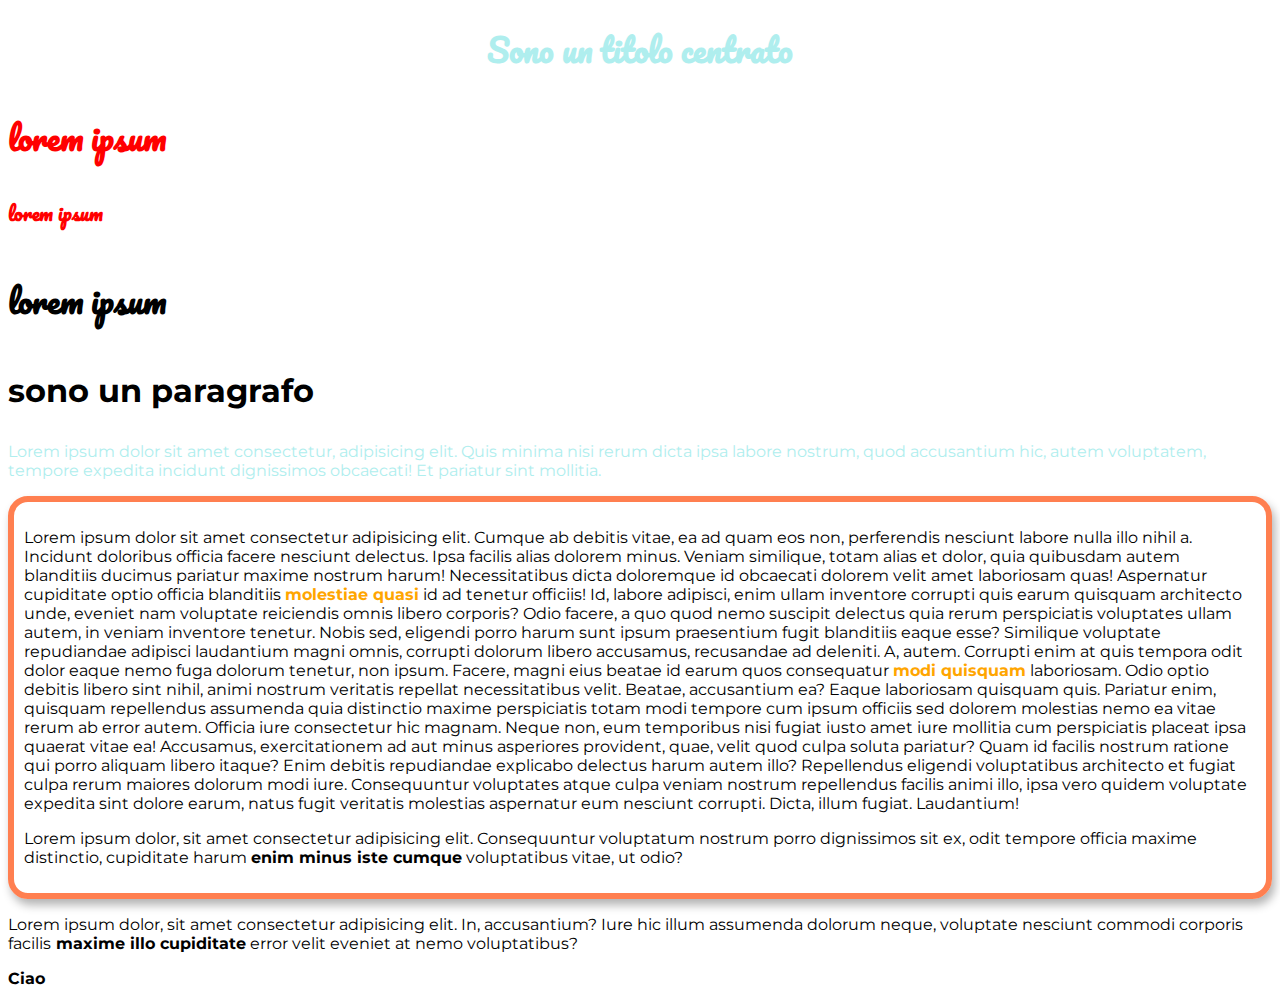
<file: index.html>
<!DOCTYPE html>
<html lang="en">

<head>
    <meta charset="UTF-8">
    <meta name="viewport" content="width=device-width, initial-scale=1.0">
    <title>Document</title>

    <!-- CSS incorporato -->
    <!-- <style>
        h3 {
            font-size: xx-large;
        }
    </style> -->

    <!-- CSS esterno -->
    <link rel="stylesheet" href="style.css">

    <!-- incorporare un font tramite link -->
    <link rel="preconnect" href="https://fonts.googleapis.com">
    <link rel="preconnect" href="https://fonts.gstatic.com" crossorigin>
    <link href="https://fonts.googleapis.com/css2?family=Montserrat:wght@400;600;900&family=Pacifico&display=swap"
        rel="stylesheet">
</head>

<body>

    <!-- CSS inline -->
    <h1 id="color-violet" class="color-blue color-green" style="color: aqua">Sono un titolo centrato</h1>
    <h3 class="font-big">lorem ipsum</h3>
    <h3>lorem ipsum</h3>

    <h4 class="font-big">lorem ipsum</h4>
    <p class="font-big">sono un paragrafo</p>
    <p class="color-blue">Lorem ipsum dolor sit amet consectetur, adipisicing elit. Quis minima nisi rerum dicta ipsa
        labore nostrum, quod
        accusantium hic, autem voluptatem, tempore expedita incidunt dignissimos obcaecati! Et pariatur sint mollitia.
    </p>

    <div class="pippo">
        <div>
            <p>Lorem ipsum dolor sit amet consectetur adipisicing elit. Cumque ab debitis vitae, ea ad quam eos non,
                perferendis nesciunt labore nulla illo nihil a. Incidunt doloribus officia facere nesciunt delectus.
                Ipsa facilis alias dolorem minus. Veniam similique, totam alias et dolor, quia quibusdam autem
                blanditiis
                ducimus pariatur maxime nostrum harum! Necessitatibus dicta doloremque id obcaecati dolorem velit amet
                laboriosam quas!
                Aspernatur cupiditate optio officia blanditiis <strong>molestiae quasi</strong> id ad tenetur officiis!
                Id,
                labore adipisci,
                enim ullam inventore corrupti quis earum quisquam architecto unde, eveniet nam voluptate reiciendis
                omnis
                libero corporis?
                Odio facere, a quo quod nemo suscipit delectus quia rerum perspiciatis voluptates ullam autem, in veniam
                inventore tenetur. Nobis sed, eligendi porro harum sunt ipsum praesentium fugit blanditiis eaque esse?
                Similique voluptate repudiandae adipisci laudantium magni omnis, corrupti dolorum libero accusamus,
                recusandae ad deleniti. A, autem. Corrupti enim at quis tempora odit dolor eaque nemo fuga dolorum
                tenetur,
                non ipsum.
                Facere, magni eius beatae id earum quos consequatur <strong>modi quisquam</strong> laboriosam. Odio
                optio
                debitis libero sint nihil, animi nostrum veritatis repellat necessitatibus velit. Beatae, accusantium
                ea?
                Eaque laboriosam quisquam quis.
                Pariatur enim, quisquam repellendus assumenda quia distinctio maxime perspiciatis totam modi tempore cum
                ipsum officiis sed dolorem molestias nemo ea vitae rerum ab error autem. Officia iure consectetur hic
                magnam.
                Neque non, eum temporibus nisi fugiat iusto amet iure mollitia cum perspiciatis placeat ipsa quaerat
                vitae
                ea! Accusamus, exercitationem ad aut minus asperiores provident, quae, velit quod culpa soluta pariatur?
                Quam id facilis nostrum ratione qui porro aliquam libero itaque? Enim debitis repudiandae explicabo
                delectus
                harum autem illo? Repellendus eligendi voluptatibus architecto et fugiat culpa rerum maiores dolorum
                modi
                iure.
                Consequuntur voluptates atque culpa veniam nostrum repellendus facilis animi illo, ipsa vero quidem
                voluptate expedita sint dolore earum, natus fugit veritatis molestias aspernatur eum nesciunt corrupti.
                Dicta, illum fugiat. Laudantium!</p>

            <p class="last">Lorem ipsum dolor, sit amet consectetur adipisicing elit. Consequuntur voluptatum nostrum
                porro
                dignissimos
                sit ex, odit tempore officia maxime distinctio, cupiditate harum <strong>enim minus iste cumque</strong>
                voluptatibus vitae, ut odio?</p>
        </div>
    </div>

    <p>Lorem ipsum dolor, sit amet consectetur adipisicing elit. In, accusantium? Iure hic illum assumenda dolorum
        neque, voluptate nesciunt commodi corporis facilis<strong> maxime illo cupiditate</strong> error velit eveniet
        at nemo voluptatibus?</p>

    <div><strong>Ciao</strong></div>
</body>

</html>
</file>
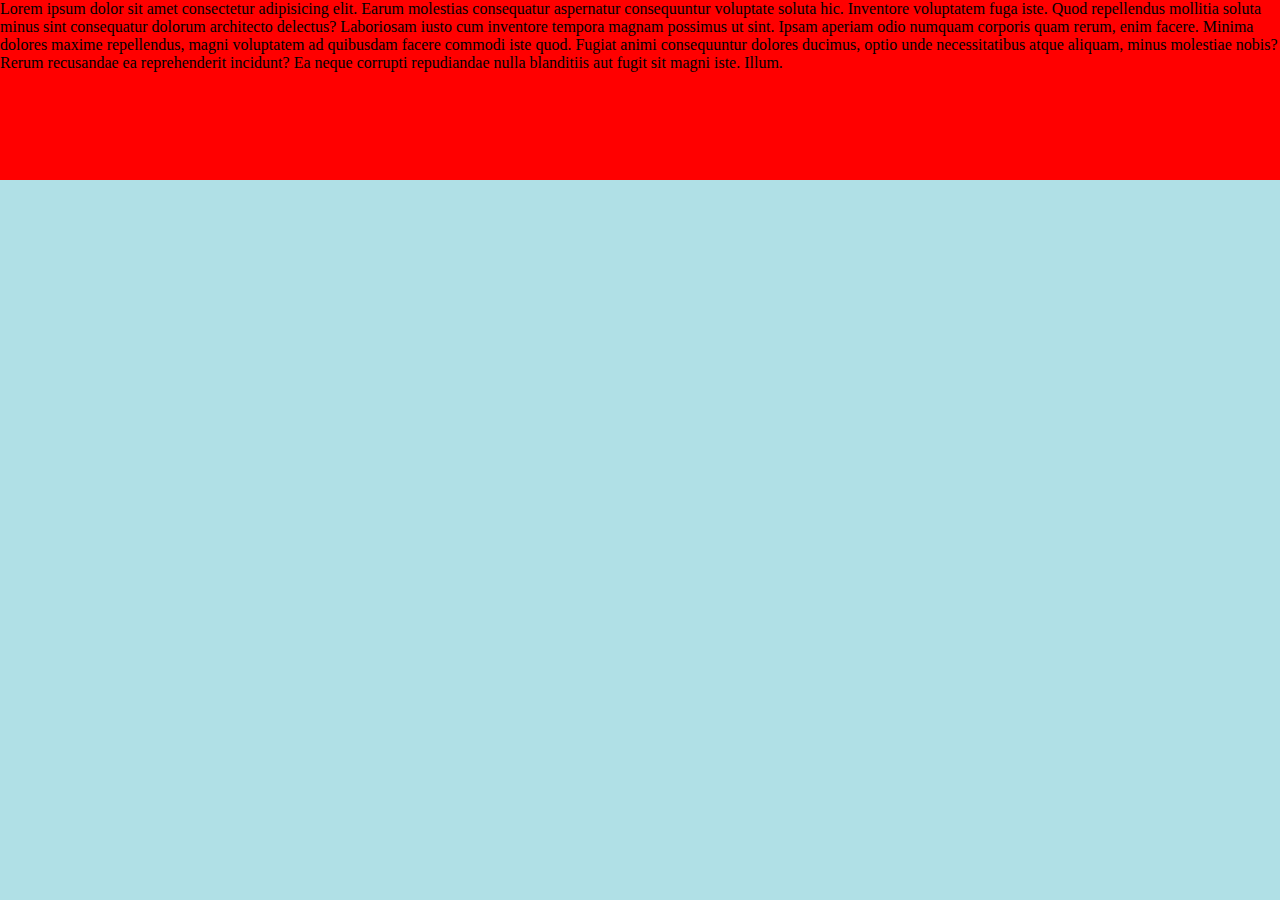
<file: vh-test.html>
<!DOCTYPE html>
<html lang="en">

<head>
    <meta charset="UTF-8">
    <meta name="viewport" content="width=device-width, initial-scale=1.0">
    <title>Document</title>
    <style>
        body {
            margin: 0;
        }

        .h-100 {
            height: 80vh;
        }

        .bg-blue {
            background-color: powderblue;
        }
    </style>
</head>

<body>
    <div style="height: 20vh; background-color: red; min-height: 100px;">Lorem ipsum dolor sit amet consectetur
        adipisicing elit. Earum
        molestias consequatur aspernatur consequuntur voluptate soluta hic. Inventore voluptatem fuga iste. Quod
        repellendus mollitia soluta minus sint consequatur dolorum architecto delectus?
        Laboriosam iusto cum inventore tempora magnam possimus ut sint. Ipsam aperiam odio numquam corporis quam rerum,
        enim facere. Minima dolores maxime repellendus, magni voluptatem ad quibusdam facere commodi iste quod.
        Fugiat animi consequuntur dolores ducimus, optio unde necessitatibus atque aliquam, minus molestiae nobis? Rerum
        recusandae ea reprehenderit incidunt? Ea neque corrupti repudiandae nulla blanditiis aut fugit sit magni iste.
        Illum.</div>
    <div>
        <div class="h-100 bg-blue">

        </div>
    </div>

</body>

</html>
</file>
<file: style.css>
/* @import url("https://fonts.googleapis.com/css2?family=Montserrat:wght@400;600;900&family=Pacifico&display=swap"); */

body {
  font-family: "Montserrat", sans-serif;
  /* font-weight: 900; */
}

h1,
h2,
h3,
h4,
h5,
h6 {
  font-family: "Pacifico", cursive;
}

h3 {
  color: red;
}

/* principio del Cascade: https://2019.wattenberger.com/blog/css-cascade 
fate sempre riferimento a questo grafico per comprendere il motivo per il quale la specificità e la posizione possono modificare la priorità 
di assegnazione di una proprietà, qualora in conflitto con altre definizioni precedenti o successive.
*/

#color-violet {
  color: palevioletred;
}

.color-blue {
  color: paleturquoise !important;
}

.color-green {
  color: palegreen;
}

h1 {
  color: palegoldenrod !important;
  text-align: center;
}

.font-big {
  font-size: xx-large;
  font-weight: bold;
}

.pippo {
  border: 6px solid coral;
  border-radius: 20px;
  padding: 10px;
  box-shadow: 3px 6px 10px rgb(0 0 0 / 30%);
}

/* questo selettore è composto dall'elemento che vogliamo modificare (strong) e 
una serie di genitori che concorrono a selezionare l'elemento in modo più preciso

nel caso di p abbiamo applicato una pseudo classe che invaliderà il selettore nel caso in cui una particolare p abbia anche la classe .last applicata */
.pippo div p:not(.last) strong {
  color: orange;
}

/* altra possibilità di reset per un elemento specifico (legacy) */
/* .pippo div p.last strong {
  color: black;
} */
</file>
